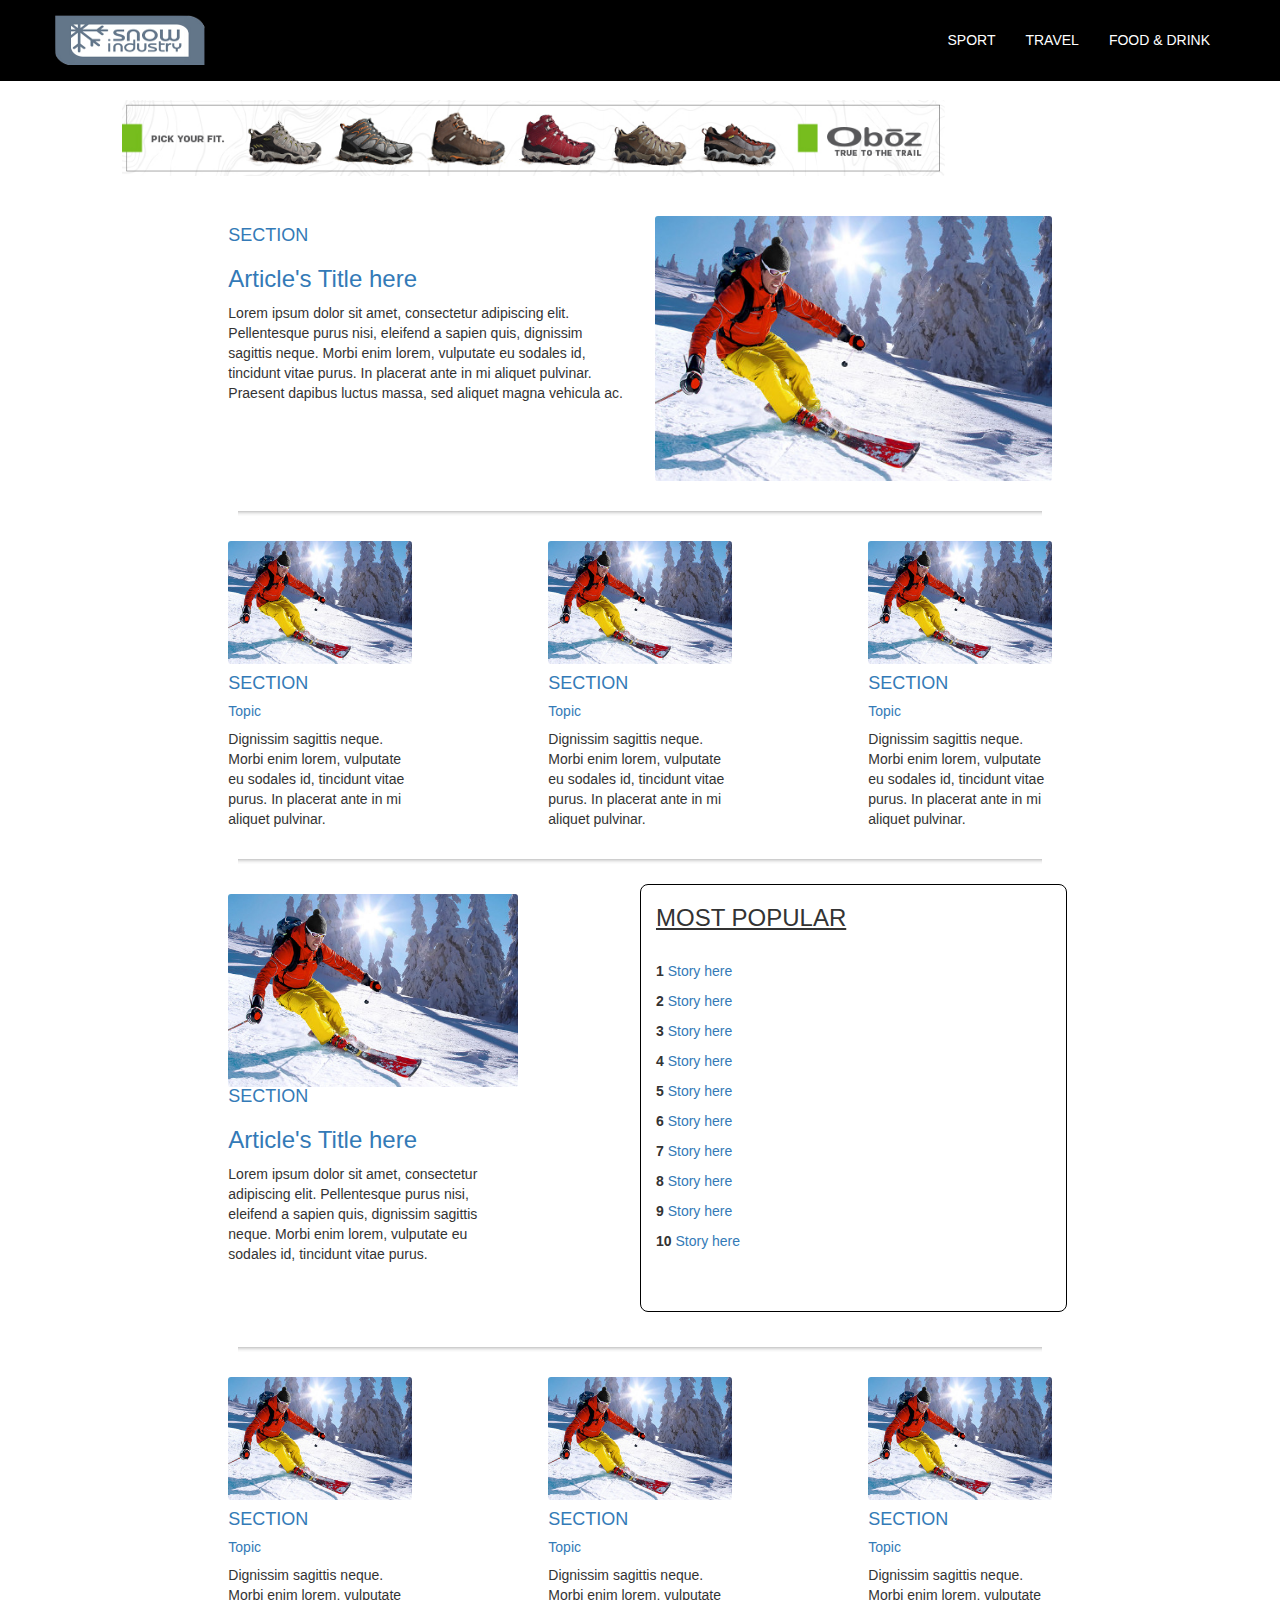
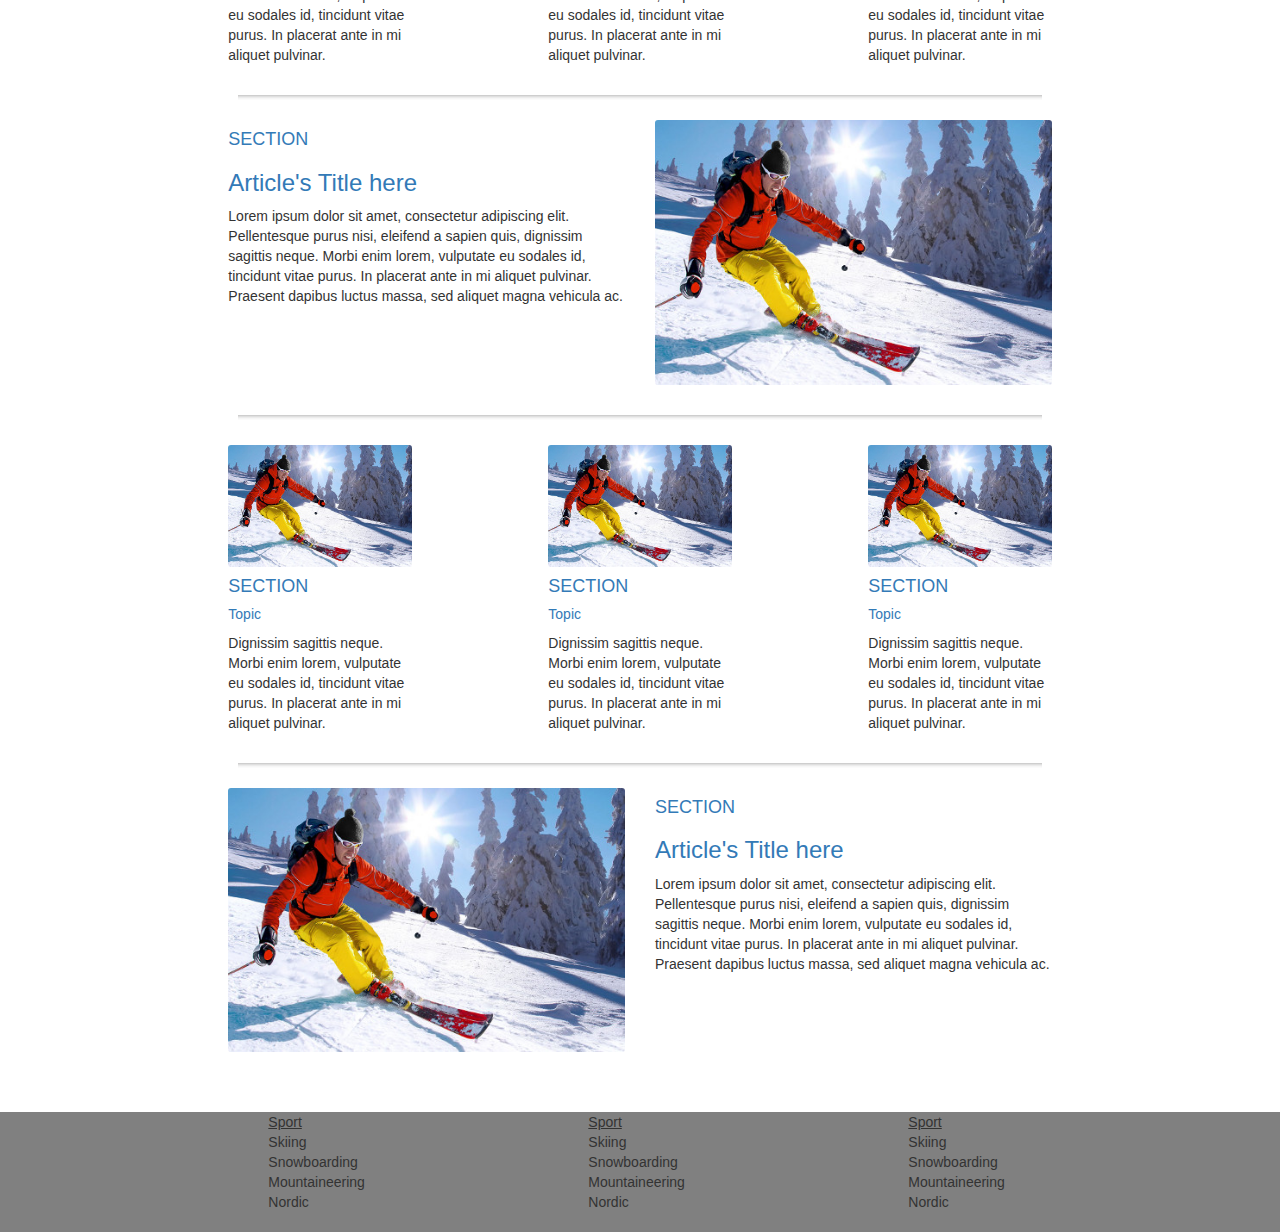
<file: index.html>
<!DOCTYPE html>
<html lang="en">

<head>

  <meta charset="utf-8">
  <meta http-equiv="X-UA-Compatible" content="IE=edge">
  <meta name="viewport" content="width=device-width, initial-scale=1">
  <meta name="description" content="">
  <meta name="author" content="">

  <title>Snow Industry</title>

  <link href="css/bootstrap.min.css" rel="stylesheet">
  <link href="css/master.css" rel="stylesheet">
  <link href="css/yamm.css" rel="stylesheet">

  <!-- HTML5 Shim and Respond.js IE8 support of HTML5 elements and media queries -->
  <!-- WARNING: Respond.js doesn't work if you view the page via file:// -->
  <!--[if lt IE 9]>
      <script src="https://oss.maxcdn.com/libs/html5shiv/3.7.0/html5shiv.js"></script>
      <script src="https://oss.maxcdn.com/libs/respond.js/1.4.2/respond.min.js"></script>
  <![endif]-->

</head>

<body class="site">
<header>
</header>
<main class="site-content">

  <!-- Navigation -->
  <nav class="navbar yamm navbar-inverse navbar-fixed-top" role="navigation">
    <div class="container">
      <!-- Brand and toggle get grouped for better mobile display -->
      <div class="navbar-header">
        <button type="button" class="navbar-toggle" data-toggle="collapse" data-target="#bs-example-navbar-collapse-1">
          <span class="sr-only">Toggle navigation</span>
          <span class="icon-bar"></span>
          <span class="icon-bar"></span>
          <span class="icon-bar"></span>
        </button>
        <a class="navbar-brand" href="#">
          <img src="img/snow-ind-logo.png" alt="">
        </a>
      </div>
      <!-- Collect the nav links, forms, and other content for toggling -->
      <div class="collapse navbar-collapse" id="bs-example-navbar-collapse-1">
        <ul class="nav navbar-nav navbar-right">
          <li class="dropdown yamm-fw"><a href="#" data-toggle="dropdown" class="dropdown-toggle">SPORT</a>
            <ul class="dropdown-menu">
              <li>
                <div class="yamm-content">
                  <div class="row">
                    <div class="col-sm-3 nav-list">
                      <h5>SKIING</h5>
                      <h5>SNOWBOARDING</h5>
                      <h5>MOUNTAINEERING</h5>
                      <h5>NORDIC</h5>
                    </div>
                    <div class="col-sm-3">
                      <img src="img/story2.jpg" class="img-responsive" alt="">
                    </div>
                    <div class="col-sm-6">
                      <h3>Section</h3>
                      <h4>Title</h4>
                      <p>Morbi enim lorem, vulputate eu sodales id, tincidunt vitae purus. In placerat ante in mi aliquet pulvinar. Praesent dapibus luctus massa, sed aliquet magna vehicula ac.</p>
                    </div>
                  </div>
                  <hr>
                  <div class="row">
                  <div class="col-sm-3">
                    <h3>RECENT</h3>
                  </div>
                  <div class="col-sm-3">
                    <h3>Section</h3>
                    <h4>Title</h4>
                    <p>Morbi enim lorem, vulputate eu sodales id, tincidunt vitae purus. In placerat ante in mi aliquet pulvinar.</p>
                  </div>
                  <div class="col-sm-3">
                    <h3>Section</h3>
                    <h4>Title</h4>
                    <p>Morbi enim lorem, vulputate eu sodales id, tincidunt vitae purus. In placerat ante in mi aliquet pulvinar.</p>
                  </div>
                  <div class="col-sm-3">
                    <h3>Section</h3>
                    <h4>Title</h4>
                    <p>Morbi enim lorem, vulputate eu sodales id, tincidunt vitae purus. In placerat ante in mi aliquet pulvinar.</p>
                  </div>
                  </div>
                </div>
              </li>
            </ul>
          </li>
<li class="dropdown yamm-fw"><a href="#" data-toggle="dropdown" class="dropdown-toggle">TRAVEL</a>
            <ul class="dropdown-menu">
              <li>
                <div class="yamm-content">
                  <div class="row">
                    <div class="col-sm-3 nav-list">
                      <h5>DESTINATIONS</h5>
                      <h5>ADVENTURES</h5>
                      <h5>DISPATCHES</h5>
                      <h5>NORDIC</h5>
                    </div>
                    <div class="col-sm-3">
                      <img src="img/story2.jpg" class="img-responsive" alt="">
                    </div>
                    <div class="col-sm-6">
                      <h3>Section</h3>
                      <h4>Title</h4>
                      <p>Morbi enim lorem, vulputate eu sodales id, tincidunt vitae purus. In placerat ante in mi aliquet pulvinar. Praesent dapibus luctus massa, sed aliquet magna vehicula ac.</p>
                    </div>
                  </div>
                  <hr>
                  <div class="row">
                  <div class="col-sm-3">
                    <h3>RECENT</h3>
                  </div>
                  <div class="col-sm-3">
                    <h3>Section</h3>
                    <h4>Title</h4>
                    <p>Morbi enim lorem, vulputate eu sodales id, tincidunt vitae purus. In placerat ante in mi aliquet pulvinar.</p>
                  </div>
                  <div class="col-sm-3">
                    <h3>Section</h3>
                    <h4>Title</h4>
                    <p>Morbi enim lorem, vulputate eu sodales id, tincidunt vitae purus. In placerat ante in mi aliquet pulvinar.</p>
                  </div>
                  <div class="col-sm-3">
                    <h3>Section</h3>
                    <h4>Title</h4>
                    <p>Morbi enim lorem, vulputate eu sodales id, tincidunt vitae purus. In placerat ante in mi aliquet pulvinar.</p>
                  </div>
                  </div>
                </div>
              </li>
            </ul>
          </li>
          <li class="dropdown yamm-fw"><a href="#" data-toggle="dropdown" class="dropdown-toggle nav-links">FOOD & DRINK</a>
            <ul class="dropdown-menu">
              <li>
                <div class="yamm-content">
                  <div class="row">
                    <div class="col-sm-3 nav-list">
                      <h5>ART</h5>
                      <h5>HAPPENINGS</h5>
                      <h5>PHILANTHROPY</h5>
                      <h5>CUISINE</h5>
                    </div>
                    <div class="col-sm-3">
                      <img src="img/story2.jpg" class="img-responsive" alt="">
                    </div>
                    <div class="col-sm-6">
                      <h3>Section</h3>
                      <h4>Title</h4>
                      <p>Morbi enim lorem, vulputate eu sodales id, tincidunt vitae purus. In placerat ante in mi aliquet pulvinar. Praesent dapibus luctus massa, sed aliquet magna vehicula ac.</p>
                    </div>
                  </div>
                  <hr>
                  <div class="row">
                  <div class="col-sm-3">
                    <h3>RECENT</h3>
                  </div>
                  <div class="col-sm-3">
                    <h3>Section</h3>
                    <h4>Title</h4>
                    <p>Morbi enim lorem, vulputate eu sodales id, tincidunt vitae purus. In placerat ante in mi aliquet pulvinar.</p>
                  </div>
                  <div class="col-sm-3">
                    <h3>Section</h3>
                    <h4>Title</h4>
                    <p>Morbi enim lorem, vulputate eu sodales id, tincidunt vitae purus. In placerat ante in mi aliquet pulvinar.</p>
                  </div>
                  <div class="col-sm-3">
                    <h3>Section</h3>
                    <h4>Title</h4>
                    <p>Morbi enim lorem, vulputate eu sodales id, tincidunt vitae purus. In placerat ante in mi aliquet pulvinar.</p>
                  </div>
                  </div>
                </div>
              </li>
            </ul>
          </li>
      </div>
    </div>
  </nav>

<div class="container-fluid">

  <section id="top-ad">
    <div class="row">
      <div class="col-sm-offset-1 col-sm-8">
        <img src="img/samplead.jpg" class="pull-right img-responsive" alt="">
      </div>
    </div>
  </section>

  <section id="feature">
    <div class="row"> <!--Feature picture-right-->
      <div class="col-sm-offset-2 col-sm-4">
        <a class="" href="#">
          <h4 class="front-page-section">SECTION</h4>
        </a>
        <a class="" href="">
        <h3 class="front-page-article-title">Article's Title here</h3>
        </a>
        <p class="">Lorem ipsum dolor sit amet, consectetur adipiscing elit. Pellentesque purus nisi, eleifend a sapien quis, dignissim sagittis neque. Morbi enim lorem, vulputate eu sodales id, tincidunt vitae purus. In placerat ante in mi aliquet pulvinar. Praesent dapibus luctus massa, sed aliquet magna vehicula ac.</p>
      </div>
      <div class="col-sm-4">
        <a class="" href="#">
          <img src="img/story1.jpg" class="pull-right img-responsive" alt="">
        </a>
      </div>
    </div>
  </section>

  <div class="col-sm-offset-2 col-sm-8">
    <hr class="break">
  </div>

  <section id="mini">
    <div class="row">
      <div class="mini-on col-sm-offset-2 col-sm-2">
        <a class="" href="#">
          <img src="img/story2.jpg" class="img-responsive" alt="" >
        </a>
        <h4 class=""><a href="#">SECTION</a></h4>
        <h5 class=""><a href="#">Topic</a></h5>
          <p>Dignissim sagittis neque. Morbi enim lorem, vulputate eu sodales id, tincidunt vitae purus. In placerat ante in mi aliquet pulvinar.</p>
      </div>
      <div class="mini-off col-sm-offset-1 col-sm-2">
        <a class="" href="#">
          <img src="img/story2.jpg" class="img-responsive" alt="" >
        </a>
        <h4 class=""><a href="#">SECTION</a></h4>
        <h5 class=""><a href="#">Topic</a></h5>
          <p>Dignissim sagittis neque. Morbi enim lorem, vulputate eu sodales id, tincidunt vitae purus. In placerat ante in mi aliquet pulvinar.</p>
      </div>
      <div class="mini-on col-sm-offset-1 col-sm-2">
        <a class="" href="#">
          <img src="img/story2.jpg" class="img-responsive" alt="" >
        </a>
        <h4 class=""><a href="#">SECTION</a></h4>
        <h5 class=""><a href="#">Topic</a></h5>
          <p>Dignissim sagittis neque. Morbi enim lorem, vulputate eu sodales id, tincidunt vitae purus. In placerat ante in mi aliquet pulvinar.</p>
      </div>
    </div>
  </section>

  <div class="col-sm-offset-2 col-sm-8">
    <hr class="break">
  </div>

  <section id="feature-with-popular">
    <div class="row"> <!--feature pic-left-->
      <div class="col-sm-offset-2 col-sm-3">
        <a class="" href="#">
          <img src="img/story1.jpg" class="pull-left img-responsive" alt="">
        </a>
        <a class="" href="#">
          <h4 class="front-page-section">SECTION</h4>
        </a>
        <a class="" href="">
          <h3 class="front-page-article-title">Article's Title here</h3>
        </a>
        <p>Lorem ipsum dolor sit amet, consectetur adipiscing elit. Pellentesque purus nisi, eleifend a sapien quis, dignissim sagittis neque. Morbi enim lorem, vulputate eu sodales id, tincidunt vitae purus.</p>
      </div>
      <div class="col-sm-offset-1 col-sm-4 popular">
        <h3><u>MOST POPULAR</u></h3>
        <br>
        <p><strong>1</strong><a href="#"> Story here</a></p>
        <p><strong>2</strong><a href="#"> Story here</a></p>
        <p><strong>3</strong><a href="#"> Story here</a></p>
        <p><strong>4</strong><a href="#"> Story here</a></p>
        <p><strong>5</strong><a href="#"> Story here</a></p>
        <p><strong>6</strong><a href="#"> Story here</a></p>
        <p><strong>7</strong><a href="#"> Story here</a></p>
        <p><strong>8</strong><a href="#"> Story here</a></p>
        <p><strong>9</strong><a href="#"> Story here</a></p>
        <p><strong>10</strong><a href="#"> Story here</a></p>
      </div>
    </div>
  </section>

  <div class="col-sm-offset-2 col-sm-8">
    <hr class="break">
  </div>

  <section id="mini">
    <div class="row">
      <div class="col-sm-offset-2 col-sm-2 mini-off">
        <a class="" href="#">
          <img src="img/story2.jpg" class="img-responsive" alt="" >
        </a>
        <h4 class=""><a href="#">SECTION</a></h4>
        <h5 class=""><a href="#">Topic</a></h5>
        <p>Dignissim sagittis neque. Morbi enim lorem, vulputate eu sodales id, tincidunt vitae purus. In placerat ante in mi aliquet pulvinar.</p>
      </div>
      <div class="col-sm-offset-1 col-sm-2 mini-on">
        <a class="" href="#">
          <img src="img/story2.jpg" class="img-responsive" alt="" >
        </a>
        <h4 class=""><a href="#">SECTION</a></h4>
        <h5 class=""><a href="#">Topic</a></h5>
        <p>Dignissim sagittis neque. Morbi enim lorem, vulputate eu sodales id, tincidunt vitae purus. In placerat ante in mi aliquet pulvinar.</p>
      </div>
      <div class="col-sm-offset-1 col-sm-2 mini-off">
        <a class="" href="#">
          <img src="img/story2.jpg" class="img-responsive" alt="" >
        </a>
        <h4 class=""><a href="#">SECTION</a></h4>
        <h5 class=""><a href="#">Topic</a></h5>
        <p>Dignissim sagittis neque. Morbi enim lorem, vulputate eu sodales id, tincidunt vitae purus. In placerat ante in mi aliquet pulvinar.</p>
      </div>
    </div>
  </section>

  <div class="col-sm-offset-2 col-sm-8">
    <hr class="break">
  </div>

  <section id="feature">
    <div class="row"> <!--Feature pic-right-->
      <div class="col-sm-offset-2 col-sm-4">
        <a class="" href="#">
          <h4 class="front-page-section">SECTION</h4>
        </a>
        <a class="" href="">
        <h3 class="front-page-article-title">Article's Title here</h3>
        </a>
        <p>Lorem ipsum dolor sit amet, consectetur adipiscing elit. Pellentesque purus nisi, eleifend a sapien quis, dignissim sagittis neque. Morbi enim lorem, vulputate eu sodales id, tincidunt vitae purus. In placerat ante in mi aliquet pulvinar. Praesent dapibus luctus massa, sed aliquet magna vehicula ac.</p>
      </div>
      <div class="col-sm-4">
        <a class="" href="#">
          <img src="img/story1.jpg" class="pull-right img-responsive" alt="">
        </a>
      </div>
    </div>
  </section>

  <div class="col-sm-offset-2 col-sm-8">
    <hr class="break">
  </div>

  <section id="mini">
    <div class="row">
      <div class="col-sm-offset-2 col-sm-2 mini-on">
        <a class="" href="#">
          <img src="img/story2.jpg" class="img-responsive" alt="" >
        </a>
        <h4 class=""><a href="#">SECTION</a></h4>
        <h5 class=""><a href="#">Topic</a></h5>
        <p>Dignissim sagittis neque. Morbi enim lorem, vulputate eu sodales id, tincidunt vitae purus. In placerat ante in mi aliquet pulvinar.</p>
      </div>
      <div class="col-sm-offset-1 col-sm-2 mini-off">
        <a class="" href="#">
          <img src="img/story2.jpg" class="img-responsive" alt="" >
        </a>
        <h4 class=""><a href="#">SECTION</a></h4>
        <h5 class=""><a href="#">Topic</a></h5>
        <p>Dignissim sagittis neque. Morbi enim lorem, vulputate eu sodales id, tincidunt vitae purus. In placerat ante in mi aliquet pulvinar.</p>
      </div>
      <div class="col-sm-offset-1 col-sm-2 mini-on">
        <a class="" href="#">
          <img src="img/story2.jpg" class="img-responsive" alt="" >
        </a>
        <h4 class=""><a href="#">SECTION</a></h4>
        <h5 class=""><a href="#">Topic</a></h5>
        <p>Dignissim sagittis neque. Morbi enim lorem, vulputate eu sodales id, tincidunt vitae purus. In placerat ante in mi aliquet pulvinar.</p>
      </div>
    </div>
  </section>

  <div class="col-sm-offset-2 col-sm-8">
    <hr class="break">
  </div>

  <section id="feature">
    <div class="row"> <!--feature pic-left-->
      <div class="col-sm-offset-2 col-sm-4">
        <a class="" href="#">
          <img src="img/story1.jpg" class="pull-left img-responsive" alt="">
        </a>
      </div>
      <div class="col-sm-4">
        <a class="" href="#">
          <h4 class="front-page-section">SECTION</h4>
        </a>
        <a class="" href="">
          <h3 class="front-page-article-title">Article's Title here</h3>
        </a>
        <p>Lorem ipsum dolor sit amet, consectetur adipiscing elit. Pellentesque purus nisi, eleifend a sapien quis, dignissim sagittis neque. Morbi enim lorem, vulputate eu sodales id, tincidunt vitae purus. In placerat ante in mi aliquet pulvinar. Praesent dapibus luctus massa, sed aliquet magna vehicula ac.</p>
      </div>
    </div>
  </section>

</div> <!-- container-fluid-->
</main>
<footer>
    <div class="col-sm-offset-2 col-sm-2">
      <ul>
        <li>
          <u>Sport</u>
        </li>
        <li>
          Skiing
        <li>
          Snowboarding
        </li>
        <li>
          Mountaineering
        </li>
        <li>
          Nordic
        </li>
      </ul>
    </div>
        <div class="col-sm-offset-1 col-sm-2">
      <ul>
        <li>
          <u>Sport</u>
        </li>
        <li>
          Skiing
        <li>
          Snowboarding
        </li>
        <li>
          Mountaineering
        </li>
        <li>
          Nordic
        </li>
      </ul>
    </div>
        <div class="col-sm-offset-1 col-sm-2">
      <ul>
        <li>
          <u>Sport</u>
        </li>
        <li>
          Skiing
        <li>
          Snowboarding
        </li>
        <li>
          Mountaineering
        </li>
        <li>
          Nordic
        </li>
      </ul>
    </div>
</footer>

    <script src="js/jquery.js"></script>
    <script src="js/bootstrap.min.js"></script>
    <script>
    $(document).on('click', '.yamm .dropdown-menu', function(e) {
      e.stopPropagation()
    })
    </script>

</body>

</html>
</file>
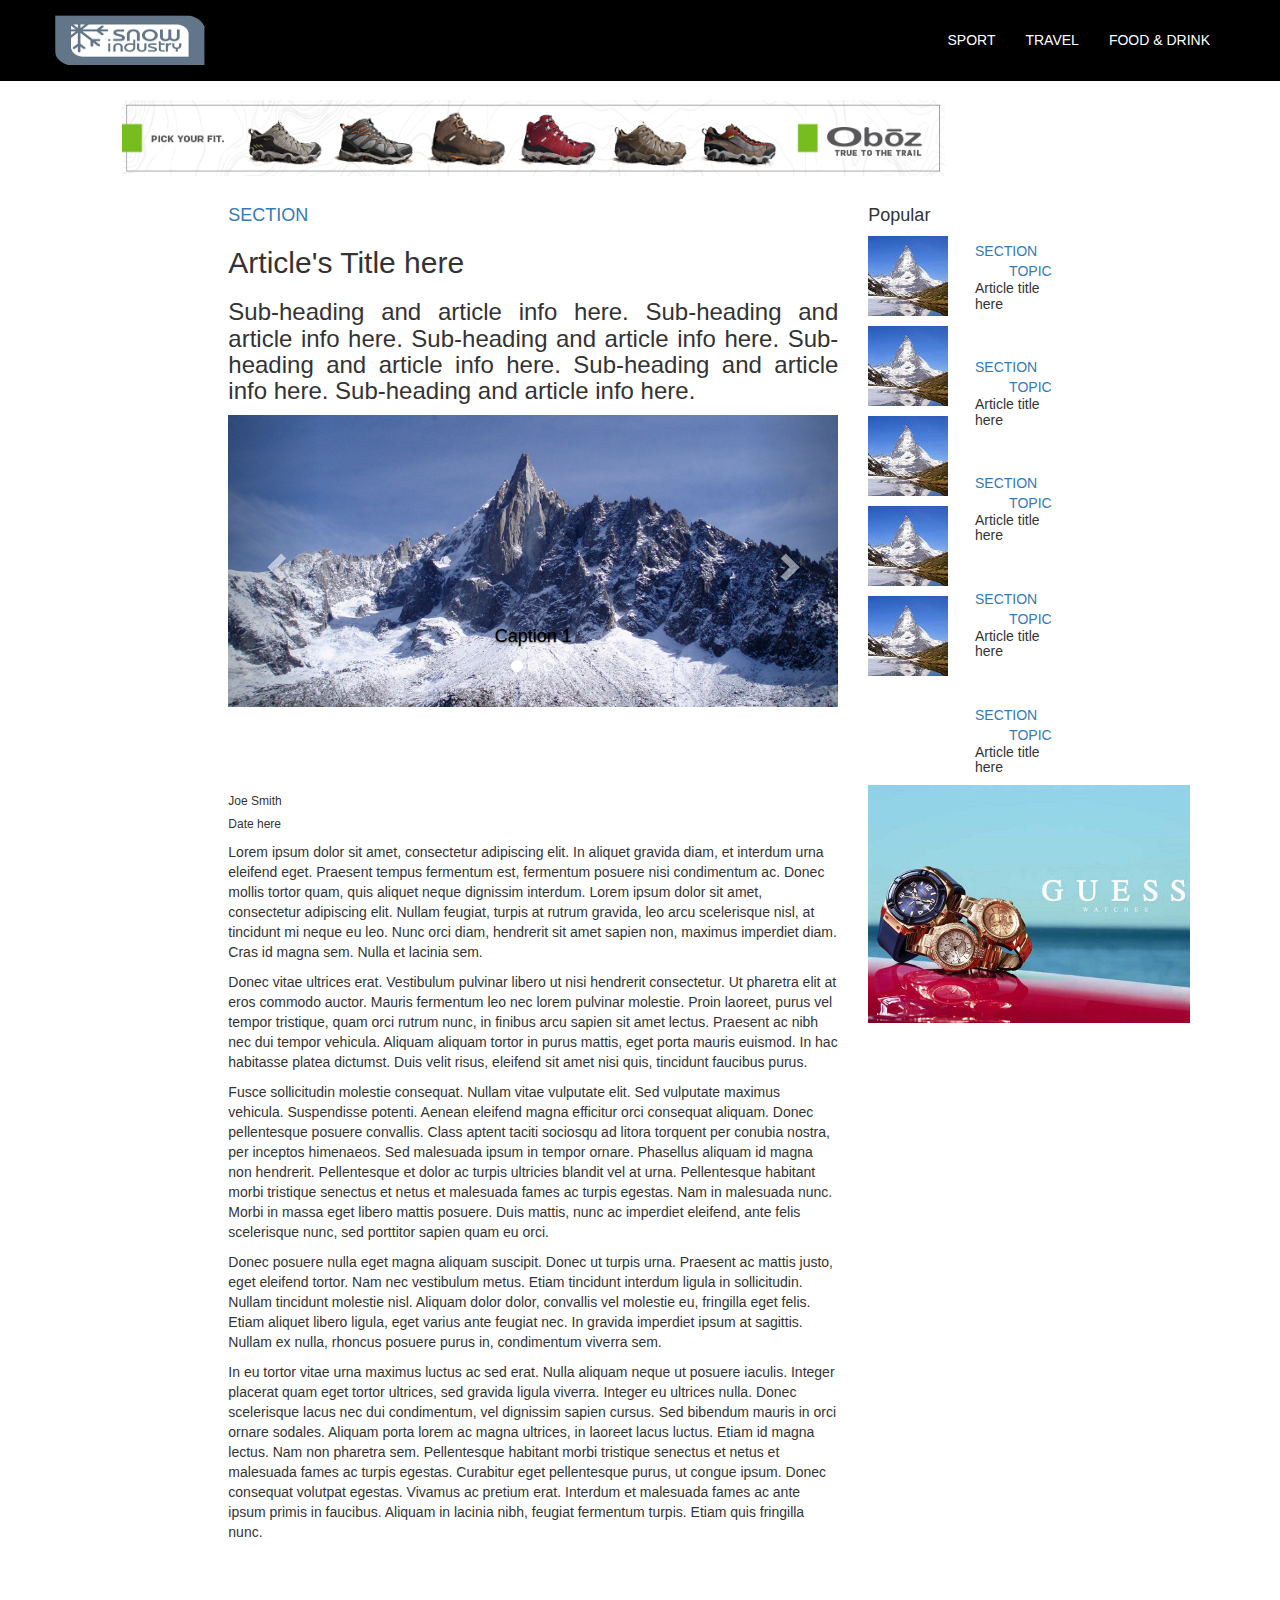
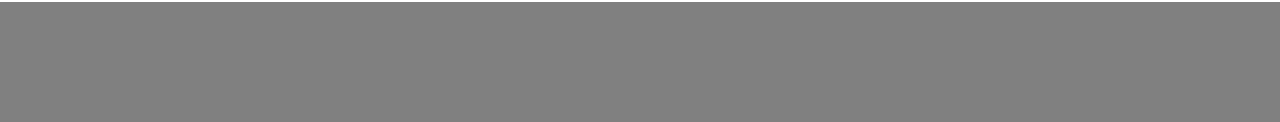
<file: article.html>
<!DOCTYPE html>
<html lang="en">

<head>

  <meta charset="utf-8">
  <meta http-equiv="X-UA-Compatible" content="IE=edge">
  <meta name="viewport" content="width=device-width, initial-scale=1">
  <meta name="description" content="">
  <meta name="author" content="">

  <title>Snow Industry</title>

  <link href="css/bootstrap.min.css" rel="stylesheet">
  <link href="css/master.css" rel="stylesheet">
  <link href="css/yamm.css" rel="stylesheet">

  <!-- HTML5 Shim and Respond.js IE8 support of HTML5 elements and media queries -->
  <!-- WARNING: Respond.js doesn't work if you view the page via file:// -->
  <!--[if lt IE 9]>
      <script src="https://oss.maxcdn.com/libs/html5shiv/3.7.0/html5shiv.js"></script>
      <script src="https://oss.maxcdn.com/libs/respond.js/1.4.2/respond.min.js"></script>
  <![endif]-->

</head>

<body class="site">
<header>
</header>
<main class="site-content">

  <!-- Navigation -->
  <nav class="navbar yamm navbar-inverse navbar-fixed-top" role="navigation">
    <div class="container">
      <!-- Brand and toggle get grouped for better mobile display -->
      <div class="navbar-header">
        <button type="button" class="navbar-toggle" data-toggle="collapse" data-target="#bs-example-navbar-collapse-1">
          <span class="sr-only">Toggle navigation</span>
          <span class="icon-bar"></span>
          <span class="icon-bar"></span>
          <span class="icon-bar"></span>
        </button>
        <a class="navbar-brand" href="#">
          <img src="img/snow-ind-logo.png" alt="">
        </a>
      </div>
      <!-- Collect the nav links, forms, and other content for toggling -->
      <div class="collapse navbar-collapse" id="bs-example-navbar-collapse-1">
        <ul class="nav navbar-nav navbar-right">
          <li class="dropdown yamm-fw"><a href="#" data-toggle="dropdown" class="dropdown-toggle">SPORT</a>
            <ul class="dropdown-menu">
              <li>
                <div class="yamm-content">
                  <div class="row">
                    <div class="col-sm-3 nav-list">
                      <h5>SKIING</h5>
                      <h5>SNOWBOARDING</h5>
                      <h5>MOUNTAINEERING</h5>
                      <h5>NORDIC</h5>
                    </div>
                    <div class="col-sm-3">
                      <img src="img/story2.jpg" class="img-responsive" alt="">
                    </div>
                    <div class="col-sm-6">
                      <h3>Section</h3>
                      <h4>Title</h4>
                      <p>Morbi enim lorem, vulputate eu sodales id, tincidunt vitae purus. In placerat ante in mi aliquet pulvinar. Praesent dapibus luctus massa, sed aliquet magna vehicula ac.</p>
                    </div>
                  </div>
                  <hr>
                  <div class="row">
                  <div class="col-sm-3">
                    <h3>RECENT</h3>
                  </div>
                  <div class="col-sm-3">
                    <h3>Section</h3>
                    <h4>Title</h4>
                    <p>Morbi enim lorem, vulputate eu sodales id, tincidunt vitae purus. In placerat ante in mi aliquet pulvinar.</p>
                  </div>
                  <div class="col-sm-3">
                    <h3>Section</h3>
                    <h4>Title</h4>
                    <p>Morbi enim lorem, vulputate eu sodales id, tincidunt vitae purus. In placerat ante in mi aliquet pulvinar.</p>
                  </div>
                  <div class="col-sm-3">
                    <h3>Section</h3>
                    <h4>Title</h4>
                    <p>Morbi enim lorem, vulputate eu sodales id, tincidunt vitae purus. In placerat ante in mi aliquet pulvinar.</p>
                  </div>
                  </div>
                </div>
              </li>
            </ul>
          </li>
<li class="dropdown yamm-fw"><a href="#" data-toggle="dropdown" class="dropdown-toggle">TRAVEL</a>
            <ul class="dropdown-menu">
              <li>
                <div class="yamm-content">
                  <div class="row">
                    <div class="col-sm-3 nav-list">
                      <h5>DESTINATIONS</h5>
                      <h5>ADVENTURES</h5>
                      <h5>DISPATCHES</h5>
                      <h5>NORDIC</h5>
                    </div>
                    <div class="col-sm-3">
                      <img src="img/story2.jpg" class="img-responsive" alt="">
                    </div>
                    <div class="col-sm-6">
                      <h3>Section</h3>
                      <h4>Title</h4>
                      <p>Morbi enim lorem, vulputate eu sodales id, tincidunt vitae purus. In placerat ante in mi aliquet pulvinar. Praesent dapibus luctus massa, sed aliquet magna vehicula ac.</p>
                    </div>
                  </div>
                  <hr>
                  <div class="row">
                  <div class="col-sm-3">
                    <h3>RECENT</h3>
                  </div>
                  <div class="col-sm-3">
                    <h3>Section</h3>
                    <h4>Title</h4>
                    <p>Morbi enim lorem, vulputate eu sodales id, tincidunt vitae purus. In placerat ante in mi aliquet pulvinar.</p>
                  </div>
                  <div class="col-sm-3">
                    <h3>Section</h3>
                    <h4>Title</h4>
                    <p>Morbi enim lorem, vulputate eu sodales id, tincidunt vitae purus. In placerat ante in mi aliquet pulvinar.</p>
                  </div>
                  <div class="col-sm-3">
                    <h3>Section</h3>
                    <h4>Title</h4>
                    <p>Morbi enim lorem, vulputate eu sodales id, tincidunt vitae purus. In placerat ante in mi aliquet pulvinar.</p>
                  </div>
                  </div>
                </div>
              </li>
            </ul>
          </li>
          <li class="dropdown yamm-fw"><a href="#" data-toggle="dropdown" class="dropdown-toggle nav-links">FOOD & DRINK</a>
            <ul class="dropdown-menu">
              <li>
                <div class="yamm-content">
                  <div class="row">
                    <div class="col-sm-3 nav-list">
                      <h5>ART</h5>
                      <h5>HAPPENINGS</h5>
                      <h5>PHILANTHROPY</h5>
                      <h5>CUISINE</h5>
                    </div>
                    <div class="col-sm-3">
                      <img src="img/story2.jpg" class="img-responsive" alt="">
                    </div>
                    <div class="col-sm-6">
                      <h3>Section</h3>
                      <h4>Title</h4>
                      <p>Morbi enim lorem, vulputate eu sodales id, tincidunt vitae purus. In placerat ante in mi aliquet pulvinar. Praesent dapibus luctus massa, sed aliquet magna vehicula ac.</p>
                    </div>
                  </div>
                  <hr>
                  <div class="row">
                  <div class="col-sm-3">
                    <h3>RECENT</h3>
                  </div>
                  <div class="col-sm-3">
                    <h3>Section</h3>
                    <h4>Title</h4>
                    <p>Morbi enim lorem, vulputate eu sodales id, tincidunt vitae purus. In placerat ante in mi aliquet pulvinar.</p>
                  </div>
                  <div class="col-sm-3">
                    <h3>Section</h3>
                    <h4>Title</h4>
                    <p>Morbi enim lorem, vulputate eu sodales id, tincidunt vitae purus. In placerat ante in mi aliquet pulvinar.</p>
                  </div>
                  <div class="col-sm-3">
                    <h3>Section</h3>
                    <h4>Title</h4>
                    <p>Morbi enim lorem, vulputate eu sodales id, tincidunt vitae purus. In placerat ante in mi aliquet pulvinar.</p>
                  </div>
                  </div>
                </div>
              </li>
            </ul>
          </li>
      </div>
    </div>
  </nav>

    <div class="container-fluid">

    <section id="top-ad">
      <div class="row">
        <div class="col-sm-offset-1 col-sm-8">
          <img src="img/samplead.jpg" class="pull-right img-responsive" alt="">
        </div>
      </div>
    </section>

      <div class="row">
        <div class="col-sm-offset-2 col-sm-6">
          <a class="" href="#">
            <h4 class="front-page-section">SECTION</h4>
          </a>
          <h2 class="front-page-article-title">Article's Title here</h2>
          <h3 class="article-subheading">Sub-heading and article info here. Sub-heading and article info here. Sub-heading and article info here. Sub-heading and article info here. Sub-heading and article info here. Sub-heading and article info here.</h3>
          <div id="carousel-example-generic" class="carousel slide" data-ride="carousel">
            <!-- Indicators -->
            <ol class="carousel-indicators">
              <li data-target="#carousel-example-generic" data-slide-to="0" class="active"></li>
              <li data-target="#carousel-example-generic" data-slide-to="1"></li>
              <li data-target="#carousel-example-generic" data-slide-to="2"></li>
            </ol>

            <!-- Wrapper for slides -->
            <div class="carousel-inner" role="listbox">
              <div class="item active">
                <img src="img/article.jpg" alt="...">
                <div class="carousel-caption">
                  <h4 class="caption">Caption 1</h4>
                </div>
              </div>
              <div class="item">
                <img src="img/article.jpg" alt="...">
                <div class="carousel-caption">
                  <h4 class="caption">Caption 2</h4>
                </div>
              </div>
              <div class="item">
                <img src="img/article.jpg" alt="...">
                <div class="carousel-caption">
                  <h4 class="caption">Caption 3</h4>
                </div>
              </div>
            </div>

            <!-- Controls -->
            <a class="left carousel-control" href="#carousel-example-generic" role="button" data-slide="prev">
              <span class="glyphicon glyphicon-chevron-left" aria-hidden="true"></span>
              <span class="sr-only">Previous</span>
            </a>
            <a class="right carousel-control" href="#carousel-example-generic" role="button" data-slide="next">
              <span class="glyphicon glyphicon-chevron-right" aria-hidden="true"></span>
              <span class="sr-only">Next</span>
            </a>
          </div>
        </div>
        <div class="mini col-sm-1">
          <h4 class="mini-header">Popular</h4>
            <h5 class="mini-info-pic"><img src="img/mini.jpg"  alt=""></h5>
            <h5 class="mini-info-pic"><img src="img/mini.jpg"  alt=""></h5>
            <h5 class="mini-info-pic"><img src="img/mini.jpg"  alt=""></h5>
            <h5 class="mini-info-pic"><img src="img/mini.jpg"  alt=""></h5>
            <h5 class="mini-info-pic"><img src="img/mini.jpg"  alt=""></h5>
        </div>
        <div class="mini col-sm-1">
            <p class="mini-info-text">
            <a href="#">SECTION</a><a class="pull-right" href="#">TOPIC</a></h5>
            <h5>Article title here</h5>
            </p>
          <p class="mini-info-text">
          <a href="#">SECTION</a><a class="pull-right" href="#">TOPIC</a></h5>
          <h5>Article title here</h5>
          </p>
          <p class="mini-info-text">
            <a href="#">SECTION</a><a class="pull-right" href="#">TOPIC</a></h5>
            <h5>Article title here</h5>
          </p>
          <p class="mini-info-text">
            <a href="#">SECTION</a><a class="pull-right" href="#">TOPIC</a></h5>
            <h5>Article title here</h5>
          </p>
          <p class="mini-info-text">
            <a href="#">SECTION</a><a class="pull-right" href="#">TOPIC</a></h5>
            <h5>Article title here</h5>
          </p>
        </div>
      </div>
        <div class="row">
          <div class="col-sm-offset-2 col-sm-6">
            <h6>Joe Smith</h6>
            <h6>Date here</h6>
            <p>Lorem ipsum dolor sit amet, consectetur adipiscing elit. In aliquet gravida diam, et interdum urna eleifend eget. Praesent tempus fermentum est, fermentum posuere nisi condimentum ac. Donec mollis tortor quam, quis aliquet neque dignissim interdum. Lorem ipsum dolor sit amet, consectetur adipiscing elit. Nullam feugiat, turpis at rutrum gravida, leo arcu scelerisque nisl, at tincidunt mi neque eu leo. Nunc orci diam, hendrerit sit amet sapien non, maximus imperdiet diam. Cras id magna sem. Nulla et lacinia sem.</p>
            <p>Donec vitae ultrices erat. Vestibulum pulvinar libero ut nisi hendrerit consectetur. Ut pharetra elit at eros commodo auctor. Mauris fermentum leo nec lorem pulvinar molestie. Proin laoreet, purus vel tempor tristique, quam orci rutrum nunc, in finibus arcu sapien sit amet lectus. Praesent ac nibh nec dui tempor vehicula. Aliquam aliquam tortor in purus mattis, eget porta mauris euismod. In hac habitasse platea dictumst. Duis velit risus, eleifend sit amet nisi quis, tincidunt faucibus 
            purus.</p>
            <p>Fusce sollicitudin molestie consequat. Nullam vitae vulputate elit. Sed vulputate maximus vehicula. Suspendisse potenti. Aenean eleifend magna efficitur orci consequat aliquam. Donec pellentesque posuere convallis. Class aptent taciti sociosqu ad litora torquent per conubia nostra, per inceptos himenaeos. Sed malesuada ipsum in tempor ornare. Phasellus aliquam id magna non hendrerit. Pellentesque et dolor ac turpis ultricies blandit vel at urna. Pellentesque habitant morbi tristique senectus et netus et malesuada fames ac turpis egestas. Nam in malesuada nunc. Morbi in massa eget libero mattis posuere. Duis mattis, nunc ac imperdiet eleifend, ante felis scelerisque nunc, sed porttitor sapien quam eu orci.</p>
            <p>Donec posuere nulla eget magna aliquam suscipit. Donec ut turpis urna. Praesent ac mattis justo, eget eleifend tortor. Nam nec vestibulum metus. Etiam tincidunt interdum ligula in sollicitudin. Nullam tincidunt molestie nisl. Aliquam dolor dolor, convallis vel molestie eu, fringilla eget felis. Etiam aliquet libero ligula, eget varius ante feugiat nec. In gravida imperdiet ipsum at sagittis. Nullam ex nulla, rhoncus posuere purus in, condimentum viverra sem.</p>
            <p>In eu tortor vitae urna maximus luctus ac sed erat. Nulla aliquam neque ut posuere iaculis. Integer placerat quam eget tortor ultrices, sed gravida ligula viverra. Integer eu ultrices nulla. Donec scelerisque lacus nec dui condimentum, vel dignissim sapien cursus. Sed bibendum mauris in orci ornare sodales. Aliquam porta lorem ac magna ultrices, in laoreet lacus luctus. Etiam id magna lectus. Nam non pharetra sem. Pellentesque habitant morbi tristique senectus et netus et malesuada fames ac turpis egestas. Curabitur eget pellentesque purus, ut congue ipsum. Donec consequat volutpat egestas. Vivamus ac pretium erat. Interdum et malesuada fames ac ante ipsum primis in faucibus. Aliquam in lacinia nibh, feugiat fermentum turpis. Etiam quis fringilla nunc.</p>
          </div>
          <div class="col-sm-2">
          <img src="img/ad.jpg" alt="">
        </div>
      </div>

  </div> <!-- container-fluid-->
</main>
<footer>
</footer>

    <script src="js/jquery.js"></script>
    <script src="js/bootstrap.min.js"></script>
    <script>
      $('.carousel').carousel({
    interval: false
    }); 
    </script>
    <script>
    $(document).on('click', '.yamm .dropdown-menu', function(e) {
      e.stopPropagation()
    })
    </script>

</body>

</html>
</file>
<file: css/master.css>
body {
    padding-top: 70px; /* Required padding for .navbar-fixed-top. Change if height of navigation changes. */
}

.navbar-fixed-top .nav {
    padding: 15px 0;
}

.navbar-fixed-top .navbar-brand {
    padding: 0 15px;
}

.navbar-inverse {
  background-color: black;
  border-color: transparent;
}

.navbar-inverse .navbar-nav>li>a {
  color: white; 
}

.navbar-inverse .navbar-nav>li>a:hover {
  text-decoration: underline;
}

#top-ad {
  margin-bottom: 20px;
}

#feature {
  margin-bottom: 10px;
  padding-top: 20px;
}

#mini {
  padding-top: 50px;
}

#feature-with-popular {
  margin-bottom: 15px;
}

.img-responsive {
  border-radius: 3px;
}

li {
  list-style-type: none;
}

/*.mini-on {
  background-color: #DFEAED;
  border-radius: 8px;
  padding: 10px;
}*/

/*.mini-off {
  background-color: #D7EFF7;
  border-radius: 8px;
  padding: 10px;
}*/

.popular {
 /* margin-top: 30px;*/
  border: 1px solid black;
  border-radius: 8px;
  padding-bottom: 50px;
}

hr.break {
  height: 5px;
  border: 0;
  box-shadow: 0 5px 5px -5px #8c8b8b inset;
}

@media(min-width:768px) {
    body {
        padding-top: 100px; /* Required padding for .navbar-fixed-top. Change if height of navigation changes. */
    }

    .navbar-fixed-top .navbar-brand {
        padding: 15px 0;
    }
}


/*Flexbox footer*/
.site {
  display: flex;
  min-height: 100vh;
  flex-direction: column;
}

.site-content {
  flex: 1;
}

/*Index page*/
footer {
  height: 120px;
  background-color: gray;
  margin-top: 50px;
}

.side-column {
  margin-top: -30px;
}







/*Article pages*/
.article-subheading {
  text-align: justify;
}

.caption {
  color: black;
}


}
.mini-header {
  padding-bottom: 10px;
}

h5.mini-info a {
  vertical-align: top;
  }

.mini-info-text {
  vertical-align: top;
  margin-top: 45px;
}

h5.mini-article {
  display: inline;
}
</file>
<file: css/yamm.css>
/*!
 * Yamm!3 - Yet another megamenu for Bootstrap 3
 * http://geedmo.github.com/yamm3
 * 
 * @geedmo - Licensed under the MIT license
 */
.yamm .nav,
.yamm .collapse,
.yamm .dropup,
.yamm .dropdown {
  position: static;
}
.yamm .container {
  position: relative;
}
.yamm .dropdown-menu {
  left: auto;
}
.yamm .yamm-content {
  padding: 20px 30px;
}
.yamm .dropdown.yamm-fw .dropdown-menu {
  left: 0;
  right: 0;
}
</file>
